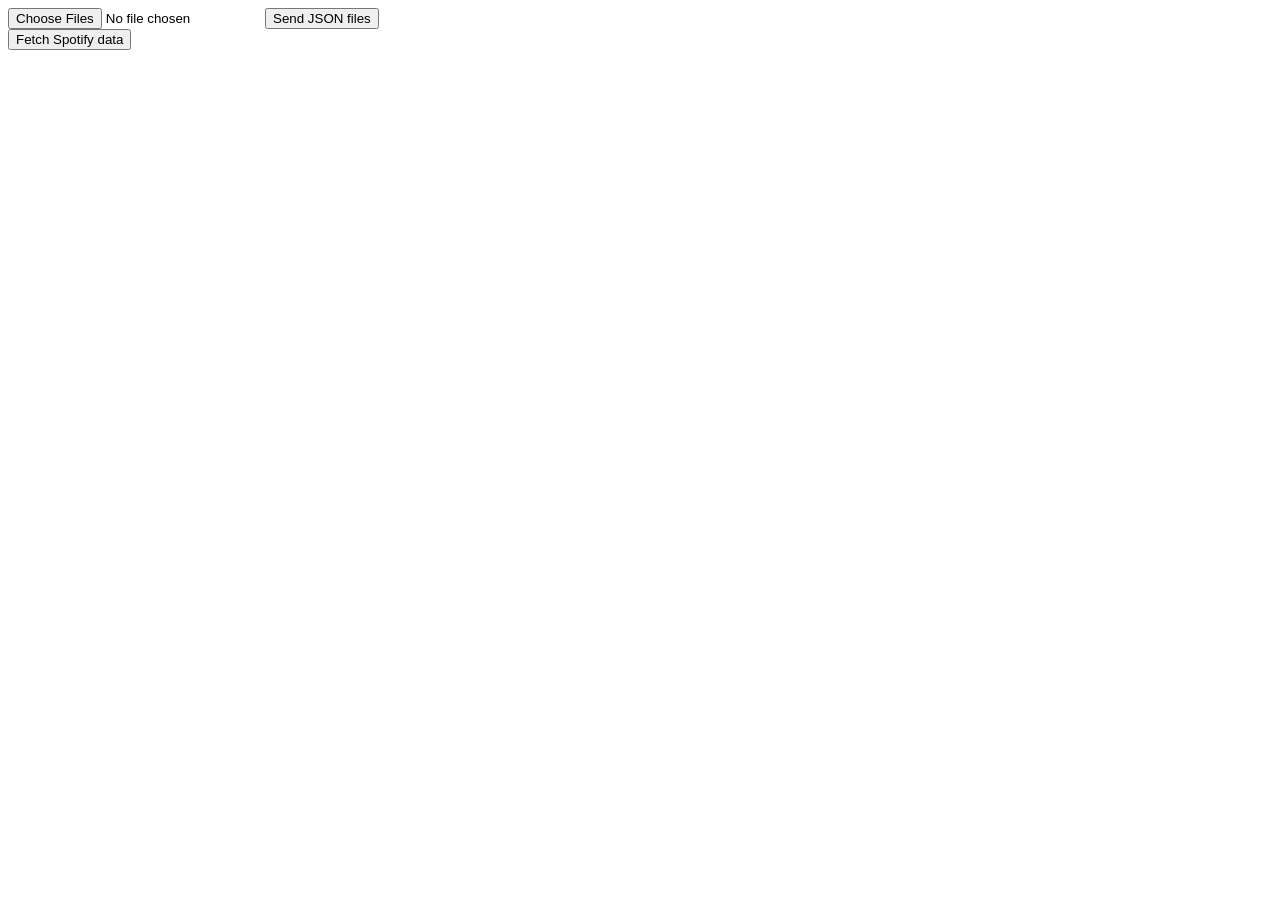
<file: templates/import_history.html>
<!DOCTYPE html>
<html>

<head>
    <title>Spotify Stat Tracker!</title>
</head>

<body>
    <form action="/import_history" method="post" enctype="multipart/form-data">
        <input type="hidden" name="submit_action" value="upload_history">
        <input type="file"
            name="data_json_files"
            accept=".json,application/json"
            multiple
            required>
        <button type="submit">Send JSON files</button>
    </form>

    <form action="/import_history" method="post" enctype="multipart/form-data">
        <input type="hidden" name="submit_action" value="fetch_spotify_data">
        <button type="submit">Fetch Spotify data</button>
    </form>
</body>
</html>
</file>
